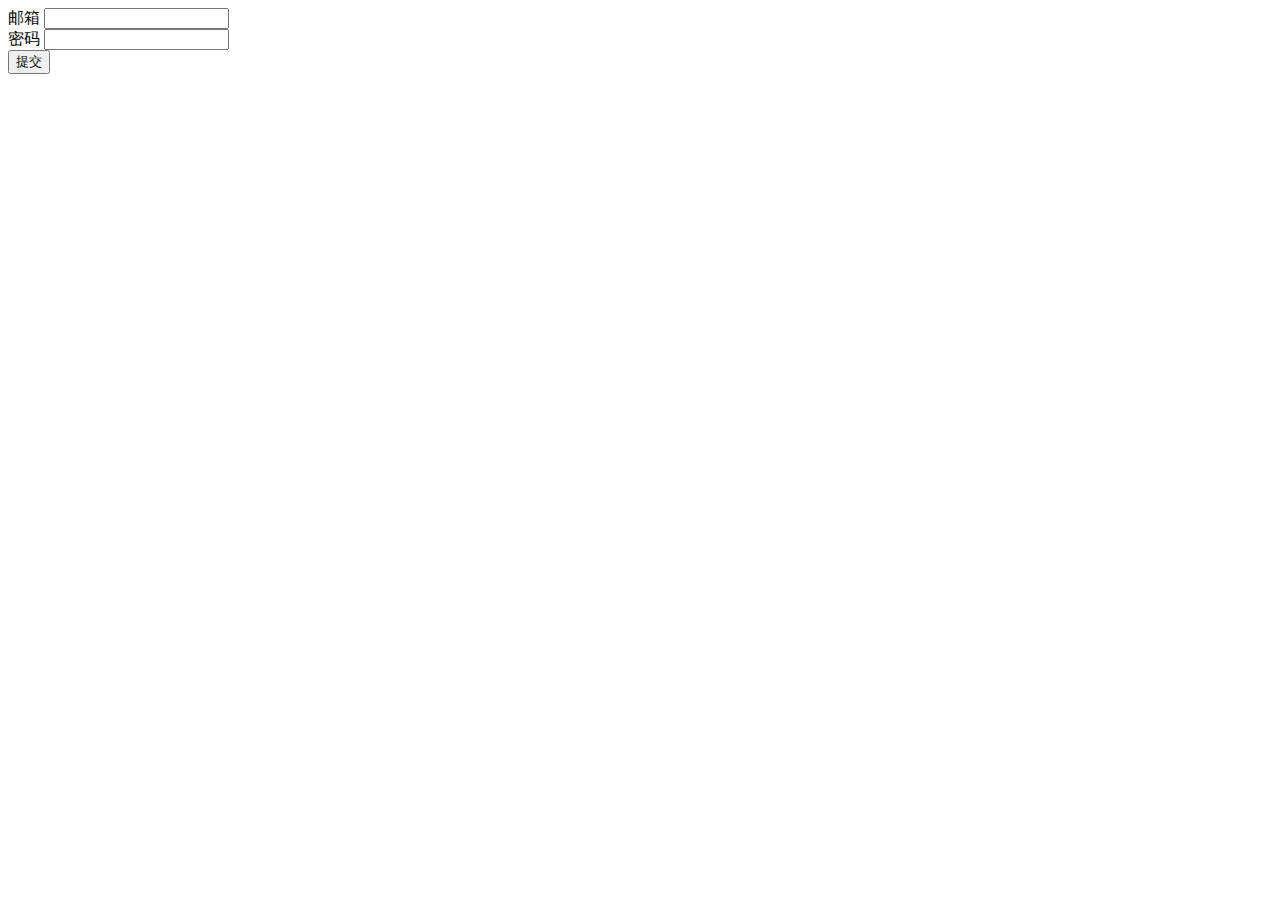
<file: web/login.html>
<!DOCTYPE html>
<html lang="en">
<head>
    <meta charset="UTF-8">
    <title>Title</title>
</head>
<body>
<form action="log" method="post">
    <label>
        邮箱
        <input type="text" name="email">
    </label><br>
    <label>
        密码
        <input type="password" name="password">
    </label><br>
    <input type="submit" value="提交">
</form>
</body>
</html>
</file>
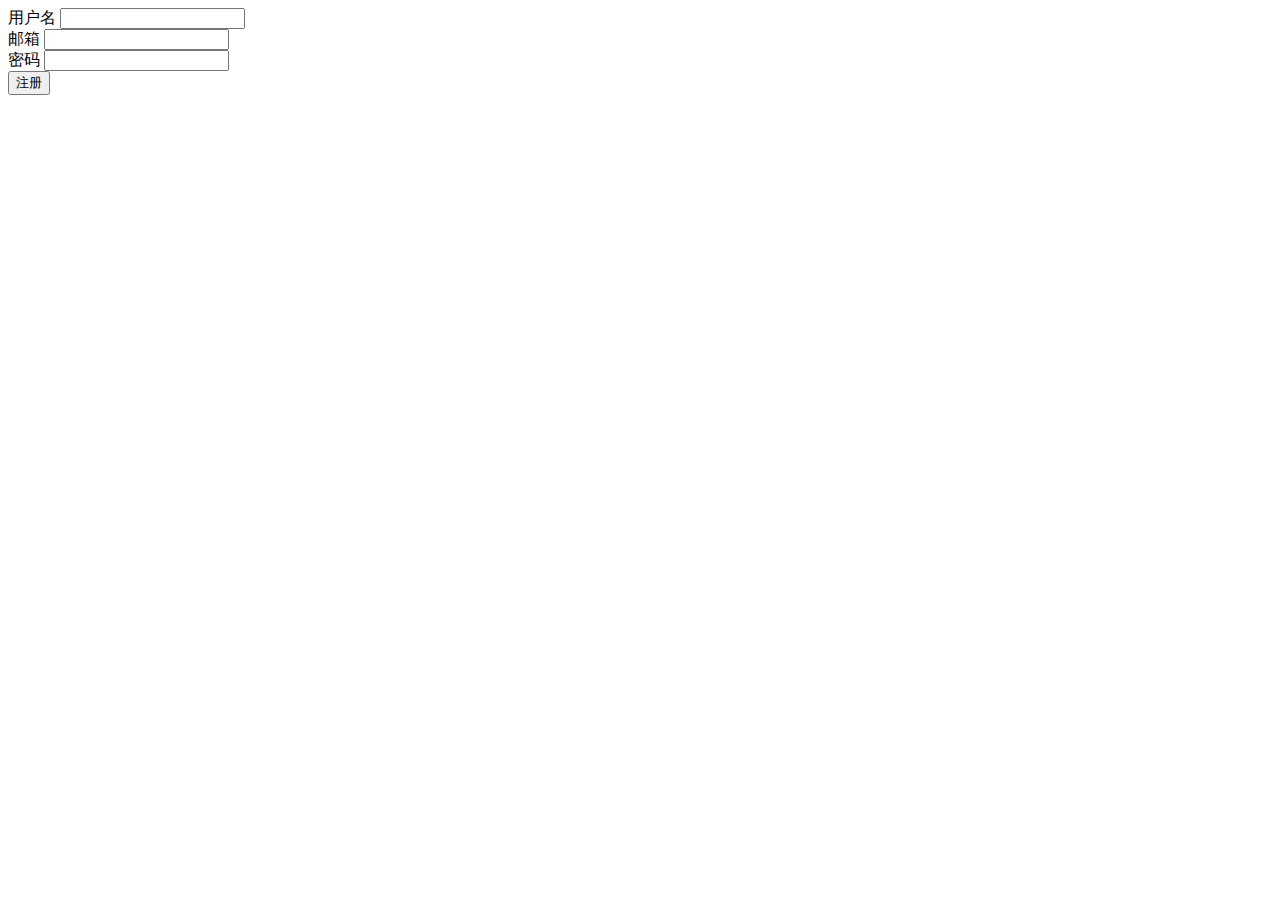
<file: web/register.html>
<!DOCTYPE html>
<html lang="en">
<head>
    <meta charset="UTF-8">
    <title>Title</title>
</head>
<body>
<form action="/reg" method="post">
    <label>
        用户名
        <input type="text" name="username">
    </label><br>
    <label>
        邮箱
        <input type="text" name="email">
    </label><br>
    <label>
        密码
        <input type="password" name="password">
    </label><br>
    <input type="submit" value="注册">
</form>
</body>
</html>
</file>
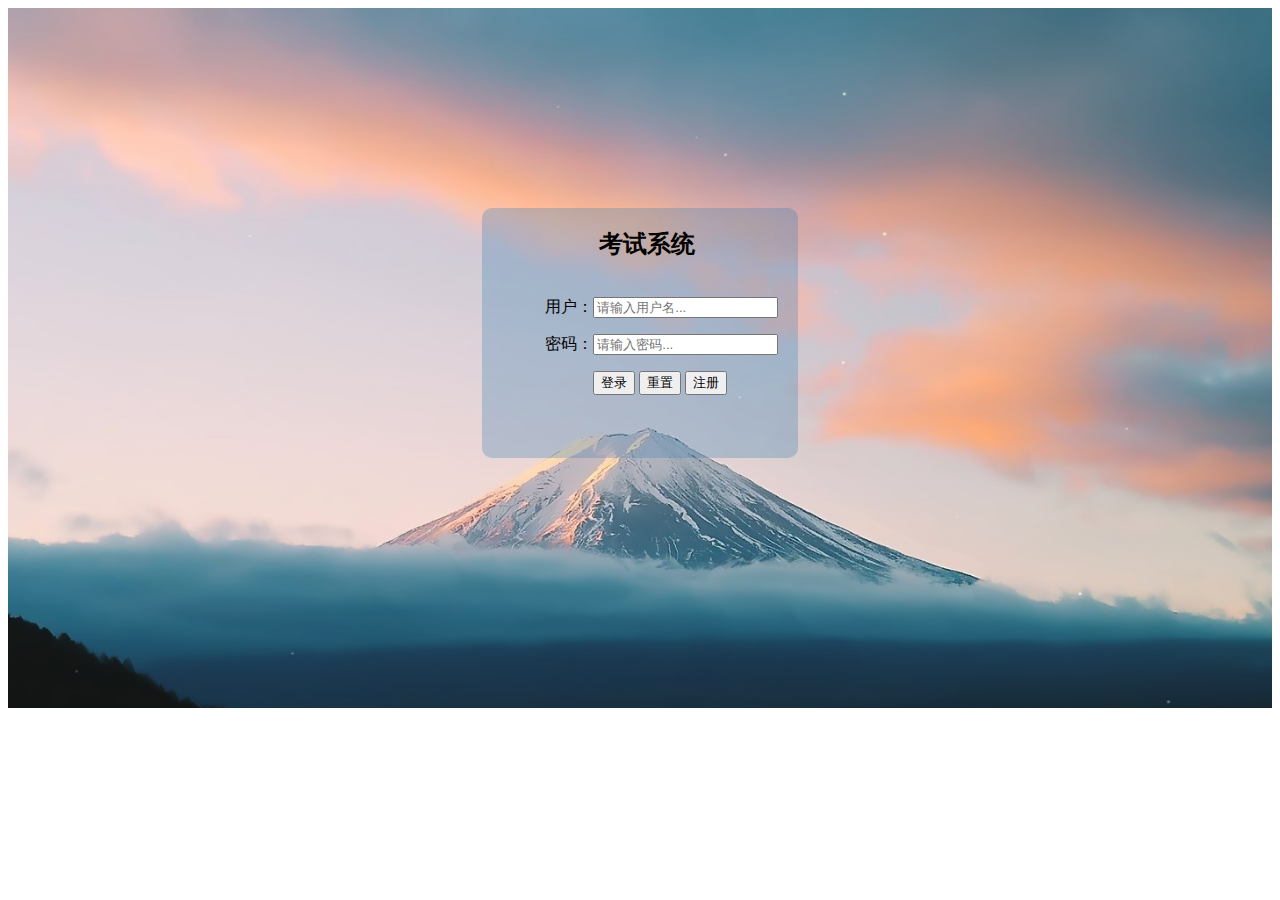
<file: web/lr/form/login.html>
<!DOCTYPE html>
<html>
<head>
    <meta charset="utf-8">
    <title></title>
    <link rel="stylesheet" href="logCss/log.css" />
    <script></script>
</head>
<body>
<div class="beijing" >
    <div class="denglu">
        <h2 class="kaoshi">考试系统</h2>
        <form action="/log" method="post" class="form">
            <p>用户：<input type="text" name="username" placeholder="请输入用户名..." class="p"/></p>
            <p>密码：<input type="password" name="password" placeholder="请输入密码..." class="p"/></p>
            <input class="denglu1" type="submit" value="登录"/>
            <a><input type="reset" value="重置"/></a>
            <a href="login.html" class="zhuce"><input type="button" value="注册"/></a>
        </form>
    </div>

</div>
</body>
</html>
</file>
<file: web/lr/form/logCss/log.css>
.beijing{
    background-image: url(../logImg/beijing1.jpg);
    height: 700px;
    width:100%;
    background-size: cover;
    display: flex;
    justify-content: center;
}
.denglu{
    height: 250px;
    width: 25%;
    margin-top: 200px;
    border-radius: 10px;
    background-color: rgba(61,130,179,0.3);
}
.kaoshi{
    margin-top: 20px;
    margin-left: 37%;
}
.form{
    margin-top: 37px;
    margin-left: 20%;
}
.denglu1{
    margin-left: 19%;
    margin-bottom: 50px;
}
.boss{
    width: 10px;
    height: 10px;
    background-color: aqua;
    margin-bottom: auto;
    margin-right: auto;
}
</file>
